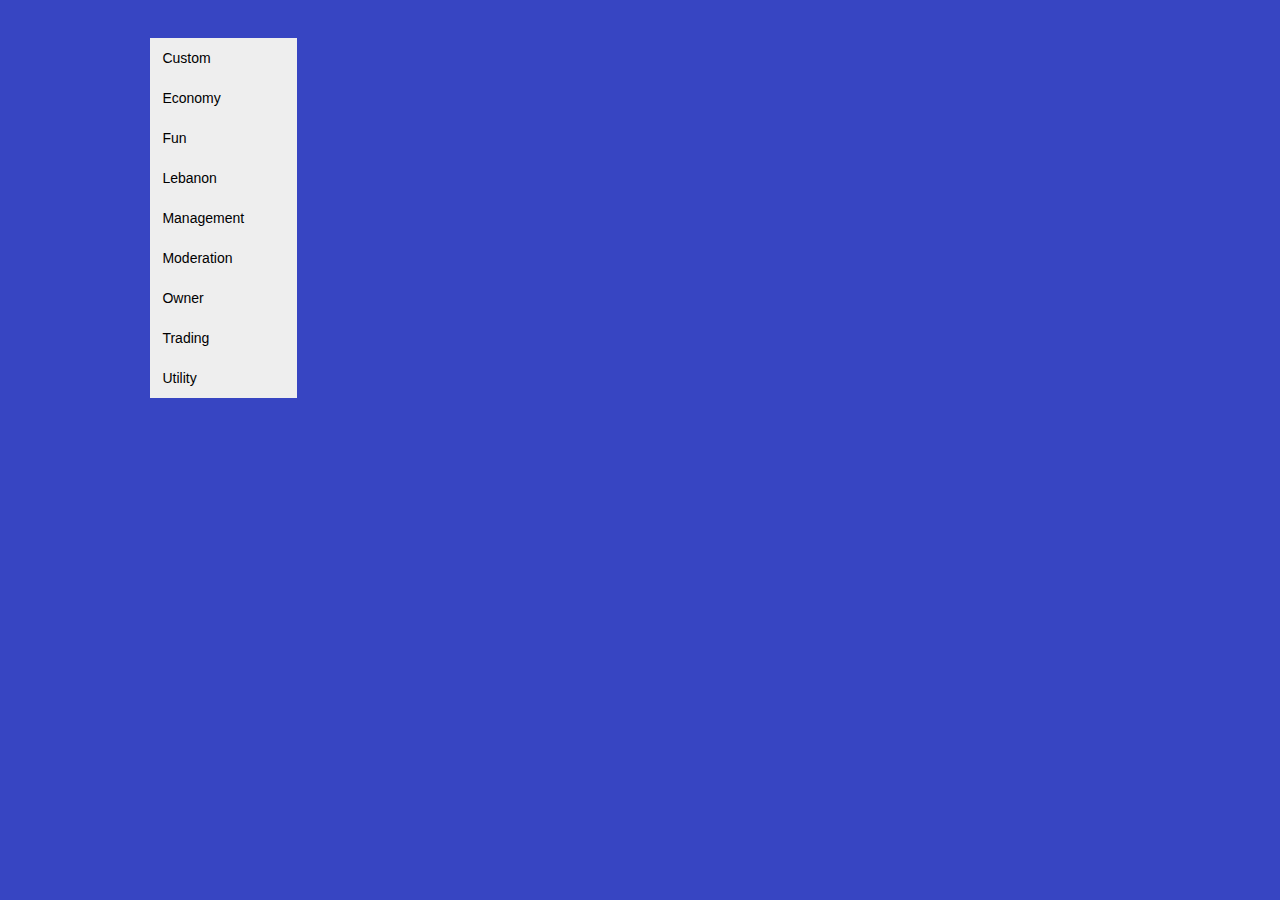
<file: website/generated_html/index.html>
<!DOCTYPE html>
<html>
 <head>
  <meta charset="utf-8"/>
  <meta content="width=device-width, initial-scale=1.0" name="viewport"/>
  <meta content="ie=edge" http-equiv="X-UA-Compatible"/>
  <title>
   Botler
  </title>
  <link href="style.css" rel="stylesheet"/>
 </head>
 <body>
  <div class="container">
   <div class="vertical-menu" id="Modules">
    <a class="button" href="#Custom">
     Custom
    </a>
    <a class="button" href="#Economy">
     Economy
    </a>
    <a class="button" href="#Fun">
     Fun
    </a>
    <a class="button" href="#Lebanon">
     Lebanon
    </a>
    <a class="button" href="#Management">
     Management
    </a>
    <a class="button" href="#Moderation">
     Moderation
    </a>
    <a class="button" href="#Owner">
     Owner
    </a>
    <a class="button" href="#Trading">
     Trading
    </a>
    <a class="button" href="#Utility">
     Utility
    </a>
   </div>
   <div id="Commands">
    <div class="commandsTable" id="Custom">
     <table>
      <tr>
       <th>
        Command
       </th>
       <th>
        Description
       </th>
       <th>
        Uage
       </th>
      </tr>
      <tr>
       <td>
        addcustom
       </td>
       <td>
        *Mark a role as custom*
       </td>
       <td>
        **Example**: `&amp;addcustom @customrole`
       </td>
      </tr>
      <tr>
       <td>
        bulkaddcustom
       </td>
       <td>
        description placeholder
       </td>
       <td>
        usage placeholder
       </td>
      </tr>
      <tr>
       <td>
        enableicon
       </td>
       <td>
        description placeholder
       </td>
       <td>
        usage placeholder
       </td>
      </tr>
      <tr>
       <td>
        bulkenableicon
       </td>
       <td>
        description placeholder
       </td>
       <td>
        usage placeholder
       </td>
      </tr>
      <tr>
       <td>
        deletecustom
       </td>
       <td>
        description placeholder
       </td>
       <td>
        usage placeholder
       </td>
      </tr>
      <tr>
       <td>
        viewcustoms
       </td>
       <td>
        description placeholder
       </td>
       <td>
        usage placeholder
       </td>
      </tr>
      <tr>
       <td>
        changecolor
       </td>
       <td>
        description placeholder
       </td>
       <td>
        usage placeholder
       </td>
      </tr>
      <tr>
       <td>
        changeicon
       </td>
       <td>
        description placeholder
       </td>
       <td>
        usage placeholder
       </td>
      </tr>
     </table>
    </div>
    <div class="commandsTable" id="Economy">
     <table>
      <tr>
       <th>
        Command
       </th>
       <th>
        Description
       </th>
       <th>
        Uage
       </th>
      </tr>
      <tr>
       <td>
        balance
       </td>
       <td>
        description placeholder
       </td>
       <td>
        usage placeholder
       </td>
      </tr>
      <tr>
       <td>
        addmoney
       </td>
       <td>
        description placeholder
       </td>
       <td>
        usage placeholder
       </td>
      </tr>
      <tr>
       <td>
        editmoney
       </td>
       <td>
        description placeholder
       </td>
       <td>
        usage placeholder
       </td>
      </tr>
      <tr>
       <td>
        resetmoney
       </td>
       <td>
        description placeholder
       </td>
       <td>
        usage placeholder
       </td>
      </tr>
     </table>
    </div>
    <div class="commandsTable" id="Fun">
     <table>
      <tr>
       <th>
        Command
       </th>
       <th>
        Description
       </th>
       <th>
        Uage
       </th>
      </tr>
      <tr>
       <td>
        choose
       </td>
       <td>
        description placeholder
       </td>
       <td>
        usage placeholder
       </td>
      </tr>
      <tr>
       <td>
        roll
       </td>
       <td>
        description placeholder
       </td>
       <td>
        usage placeholder
       </td>
      </tr>
      <tr>
       <td>
        coin
       </td>
       <td>
        description placeholder
       </td>
       <td>
        usage placeholder
       </td>
      </tr>
     </table>
    </div>
    <div class="commandsTable" id="Lebanon">
     <table>
      <tr>
       <th>
        Command
       </th>
       <th>
        Description
       </th>
       <th>
        Uage
       </th>
      </tr>
      <tr>
       <td>
        lbprate
       </td>
       <td>
        description placeholder
       </td>
       <td>
        usage placeholder
       </td>
      </tr>
      <tr>
       <td>
        convert
       </td>
       <td>
        description placeholder
       </td>
       <td>
        usage placeholder
       </td>
      </tr>
      <tr>
       <td>
        lbpconvert
       </td>
       <td>
        description placeholder
       </td>
       <td>
        usage placeholder
       </td>
      </tr>
      <tr>
       <td>
        lbpgraph
       </td>
       <td>
        description placeholder
       </td>
       <td>
        usage placeholder
       </td>
      </tr>
     </table>
    </div>
    <div class="commandsTable" id="Management">
     <table>
      <tr>
       <th>
        Command
       </th>
       <th>
        Description
       </th>
       <th>
        Uage
       </th>
      </tr>
      <tr>
       <td>
        prefix
       </td>
       <td>
        *Change your servers prefix*
       </td>
       <td>
        **Example**: `&amp;prefix !`
       </td>
      </tr>
     </table>
    </div>
    <div class="commandsTable" id="Moderation">
     <table>
      <tr>
       <th>
        Command
       </th>
       <th>
        Description
       </th>
       <th>
        Uage
       </th>
      </tr>
      <tr>
       <td>
        mute
       </td>
       <td>
        description placeholder
       </td>
       <td>
        usage placeholder
       </td>
      </tr>
      <tr>
       <td>
        unmute
       </td>
       <td>
        description placeholder
       </td>
       <td>
        usage placeholder
       </td>
      </tr>
      <tr>
       <td>
        timeout
       </td>
       <td>
        description placeholder
       </td>
       <td>
        usage placeholder
       </td>
      </tr>
      <tr>
       <td>
        untimeout
       </td>
       <td>
        description placeholder
       </td>
       <td>
        usage placeholder
       </td>
      </tr>
      <tr>
       <td>
        warn
       </td>
       <td>
        description placeholder
       </td>
       <td>
        usage placeholder
       </td>
      </tr>
      <tr>
       <td>
        warns
       </td>
       <td>
        description placeholder
       </td>
       <td>
        usage placeholder
       </td>
      </tr>
      <tr>
       <td>
        kick
       </td>
       <td>
        description placeholder
       </td>
       <td>
        usage placeholder
       </td>
      </tr>
      <tr>
       <td>
        ban
       </td>
       <td>
        description placeholder
       </td>
       <td>
        usage placeholder
       </td>
      </tr>
      <tr>
       <td>
        setnick
       </td>
       <td>
        description placeholder
       </td>
       <td>
        usage placeholder
       </td>
      </tr>
      <tr>
       <td>
        vmute
       </td>
       <td>
        description placeholder
       </td>
       <td>
        usage placeholder
       </td>
      </tr>
      <tr>
       <td>
        vunmute
       </td>
       <td>
        description placeholder
       </td>
       <td>
        usage placeholder
       </td>
      </tr>
      <tr>
       <td>
        deafen
       </td>
       <td>
        description placeholder
       </td>
       <td>
        usage placeholder
       </td>
      </tr>
      <tr>
       <td>
        undeafen
       </td>
       <td>
        description placeholder
       </td>
       <td>
        usage placeholder
       </td>
      </tr>
      <tr>
       <td>
        purge
       </td>
       <td>
        description placeholder
       </td>
       <td>
        usage placeholder
       </td>
      </tr>
     </table>
    </div>
    <div class="commandsTable" id="Owner">
     <table>
      <tr>
       <th>
        Command
       </th>
       <th>
        Description
       </th>
       <th>
        Uage
       </th>
      </tr>
      <tr>
       <td>
        load
       </td>
       <td>
        description placeholder
       </td>
       <td>
        usage placeholder
       </td>
      </tr>
      <tr>
       <td>
        unload
       </td>
       <td>
        description placeholder
       </td>
       <td>
        usage placeholder
       </td>
      </tr>
      <tr>
       <td>
        reload
       </td>
       <td>
        description placeholder
       </td>
       <td>
        usage placeholder
       </td>
      </tr>
     </table>
    </div>
    <div class="commandsTable" id="Trading">
     <table>
      <tr>
       <th>
        Command
       </th>
       <th>
        Description
       </th>
       <th>
        Uage
       </th>
      </tr>
      <tr>
       <td>
        crypto
       </td>
       <td>
        description placeholder
       </td>
       <td>
        usage placeholder
       </td>
      </tr>
      <tr>
       <td>
        cryptochart
       </td>
       <td>
        description placeholder
       </td>
       <td>
        usage placeholder
       </td>
      </tr>
      <tr>
       <td>
        stock
       </td>
       <td>
        description placeholder
       </td>
       <td>
        usage placeholder
       </td>
      </tr>
     </table>
    </div>
    <div class="commandsTable" id="Utility">
     <table>
      <tr>
       <th>
        Command
       </th>
       <th>
        Description
       </th>
       <th>
        Uage
       </th>
      </tr>
      <tr>
       <td>
        ping
       </td>
       <td>
        description placeholder
       </td>
       <td>
        usage placeholder
       </td>
      </tr>
      <tr>
       <td>
        uptime
       </td>
       <td>
        description placeholder
       </td>
       <td>
        usage placeholder
       </td>
      </tr>
      <tr>
       <td>
        avatar
       </td>
       <td>
        description placeholder
       </td>
       <td>
        usage placeholder
       </td>
      </tr>
      <tr>
       <td>
        whois
       </td>
       <td>
        description placeholder
       </td>
       <td>
        usage placeholder
       </td>
      </tr>
      <tr>
       <td>
        botinfo
       </td>
       <td>
        description placeholder
       </td>
       <td>
        usage placeholder
       </td>
      </tr>
      <tr>
       <td>
        invite
       </td>
       <td>
        description placeholder
       </td>
       <td>
        usage placeholder
       </td>
      </tr>
     </table>
    </div>
   </div>
  </div>
 </body>
</html>
</file>
<file: website/generated_html/style.css>
.commandsTable {
    display: none;
}
:target {
    display: block;
}

td,
th {
    border: 1px solid #dddddd;
    text-align: left;
    padding: 8px;
}

tr:nth-child(even) {
    background-color: #dddddd;
}

table {
    border-spacing: 1;
    border-collapse: collapse;
    background: white;
    border-radius: 6px;
    overflow: hidden;
    max-width: 800px;
    width: 100%;
    margin: 0 auto;
    position: relative;
}

table * {
    position: relative;
}

table td,
table th {
    padding-left: 8px;
}

table thead tr {
    height: 60px;
    background: #ffed86;
    font-size: 16px;
}

table tbody tr {
    height: 48px;
    border-bottom: 1px solid #e3f1d5;
}

table tbody tr:last-child {
    border: 0;
}

table td,
table th {
    text-align: left;
}

table td.l,
table th.l {
    text-align: right;
}

table td.c,
table th.c {
    text-align: center;
}

table td.r,
table th.r {
    text-align: center;
}

tr:hover {
    background-color: #04aa6d;
    color: white;
}

@media screen and (max-width: 35.5em) {
    table {
        display: block;
    }

    table > *,
    table tr,
    table td,
    table th {
        display: block;
    }

    table thead {
        display: none;
    }

    table tbody tr {
        height: auto;
        padding: 8px 0;
    }

    table tbody tr td {
        padding-left: 45%;
        margin-bottom: 12px;
    }

    table tbody tr td:last-child {
        margin-bottom: 0;
    }

    table tbody tr td:before {
        position: absolute;
        font-weight: 700;
        width: 40%;
        left: 10px;
        top: 0;
    }
}

body {
    background: #3745c2;
    font: 400 14px "Calibri", "Arial";
    padding: 20px;
}

.vertical-menu {
    width: 200px;
}

.vertical-menu a {
    background-color: #eee;
    color: black;
    display: block;
    padding: 12px;
    text-decoration: none;
}

.vertical-menu a:hover {
    background-color: #04aa6d;
    color: white;
}

.container {
    width: 80%;
    height: 200px;
    margin: auto;
    padding: 10px;
}

#Modules {
    display: block;
    width: 15%;
    height: 200px;
    float: left;
}

#Commands {
    margin-left: 5%;
    height: auto;
}
</file>
